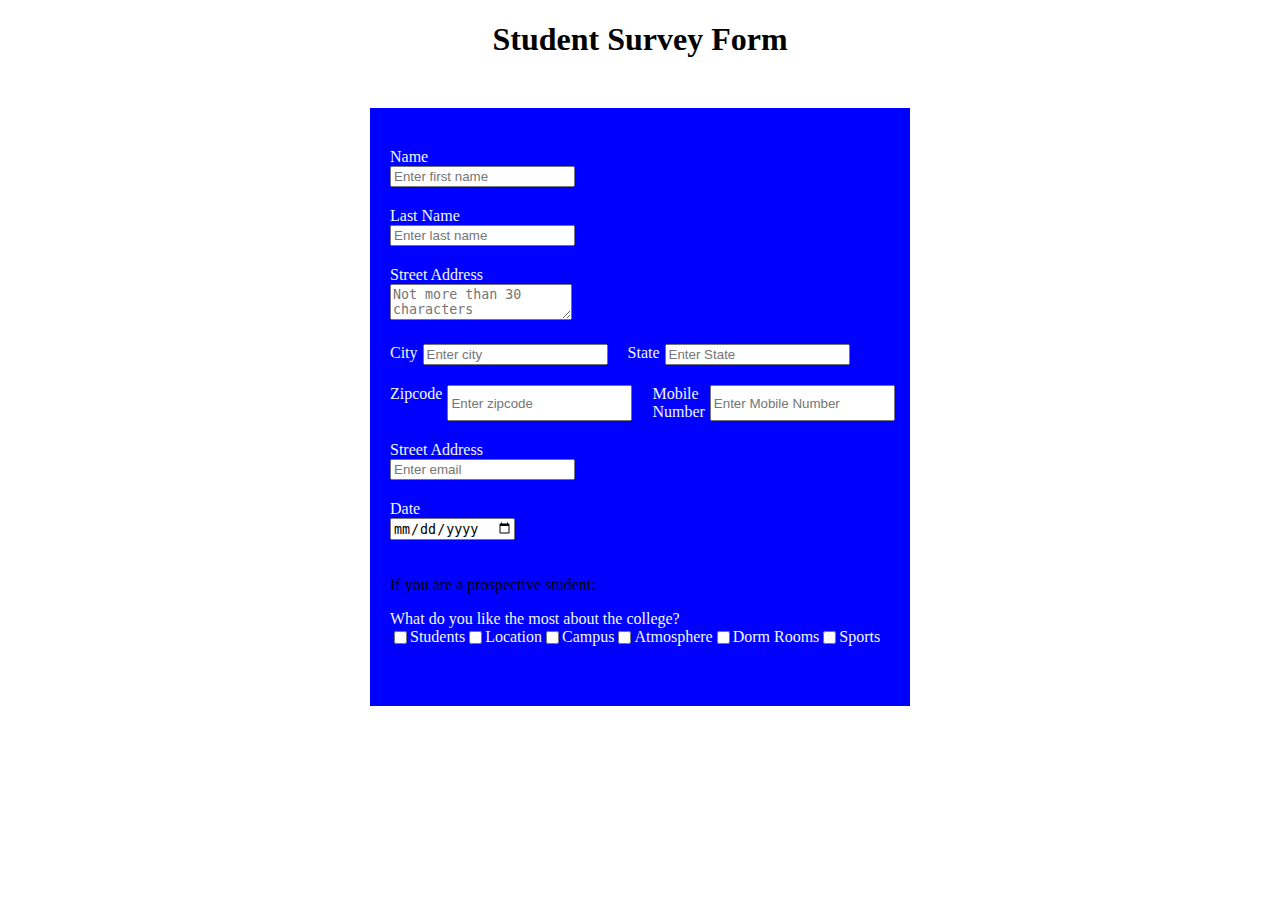
<file: FrontEnd/form.html>
<!DOCTYPE html>
<html lang="en">
<head>
    <meta charset="UTF-8">
    <link rel = "stylesheet" href = "form.css">
    <title>Survey Form</title>
</head>
<body>
<h1> Student Survey Form </h1>
<form id="form" class = "form">
    <div class = "formelement">
        <label for="firstname">Name</label>
        <input type="text" id="firstname" placeholder="Enter first name">
    </div>
    <div class="formelement">
        <label for="lastname">Last Name</label>
        <input type="text" id = "lastname" placeholder="Enter last name">
    </div>
    <div class = "formelement">
        <label for = "address">Street Address</label>
        <textarea id = "address" placeholder="Not more than 30 characters"></textarea>
    </div>
    <div class="formelement" style="display: flex">
        <label for="city" style=" margin-right: 5px">City</label>
        <input type="text" id = "city" placeholder="Enter city">
        <label for = "state" style="margin-left: 20px; margin-right: 5px">State</label>
        <input type = "text" id = "state" placeholder = "Enter State">
    </div>
    <div class = "formelement" style="display: flex" >
        <label for="zipcode" style=" margin-right: 5px">Zipcode</label>
        <input type="text" id = "zipcode" placeholder="Enter zipcode">
        <label for = "phone" style="margin-left: 20px; margin-right: 5px">Mobile Number</label>
        <input type = "text" id = "phone" placeholder = "Enter Mobile Number">
    </div>
    <div class = "formelement">
        <label for = "email">Street Address</label>
        <input type="email" id = "email" placeholder="Enter email">
    </div>
    <div class = "formelement">
        <label for = "date">Date</label>
        <input type = "date" id="date">
    </div>
    <div class = "formelement">
        <p>If you are a prospective student:</p>
        <label>What do you like the most about the college?</label>
        <div class = "checkboxcontoller" style="display: inline-flex">
            <input id="students" type="checkbox" value="students">
            <label for="students">Students</label>
            <input id="location" type="checkbox" value="location">
            <label for="location">Location</label>
            <input id="campus" type="checkbox" value="campus">
            <label for="campus">Campus</label>
            <input id="atmosphere" type="checkbox" value="atmosphere">
            <label for="atmosphere">Atmosphere</label>
            <input id="dorms" type="checkbox" value="dorms">
            <label for="dorms">Dorm Rooms</label>
            <input id="sports" type="checkbox" value="Students">
            <label for="sports">Sports</label>
        </div>
    </div>
    <br/>
</form>
</body>
</html>
</file>
<file: FrontEnd/form.css>
body{
    text-align: center;
}
form{
    background-color: blue;
    max-width: 500px;
    margin: 50px auto;
    padding: 30px 20px;
}
.formelement{
    padding: 10px 0px;
    text-align: left;
}
.formelement label{
    display: block;
    color: aliceblue;
}
.checkboxcontoller label{
}
</file>
